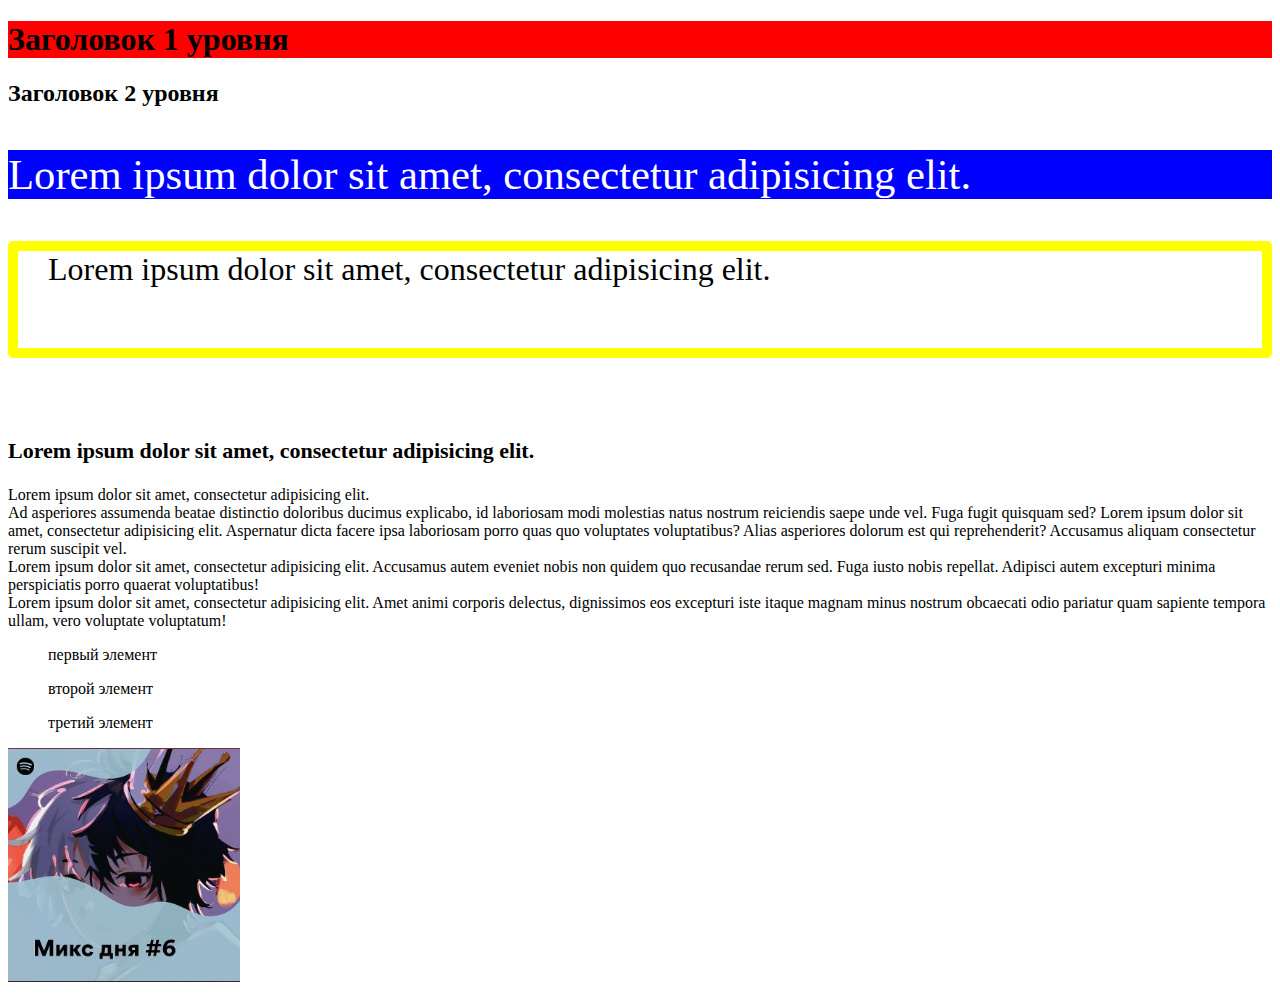
<file: DZ_2/DZ_2.html>
<!DOCTYPE html>
<html lang="en">
<head>
    <meta charset="UTF-8">
    <title>1 вебсайт</title>
    <link rel="stylesheet" href="DZ_2.css">
</head>
<body>
    <h1>Заголовок 1 уровня</h1>
    <h2>Заголовок 2 уровня</h2>
    <p class="paragraph-1">
        Lorem ipsum dolor sit amet, consectetur adipisicing elit.
    </p>
     <p class="paragraph-2">
        Lorem ipsum dolor sit amet, consectetur adipisicing elit.
    </p>
    <p class="paragraph-3">
        Lorem ipsum dolor sit amet, consectetur adipisicing elit.
    </p>

    <span>
        Lorem ipsum dolor sit amet, consectetur adipisicing elit.<br/> Ad asperiores assumenda beatae distinctio doloribus ducimus explicabo, id laboriosam modi molestias natus nostrum reiciendis saepe unde vel. Fuga fugit quisquam sed?
    </span>
    <span>
        Lorem ipsum dolor sit amet, consectetur adipisicing elit. Aspernatur dicta facere ipsa laboriosam porro quas quo voluptates voluptatibus? Alias asperiores dolorum est qui reprehenderit? Accusamus aliquam consectetur rerum suscipit vel.
    </span>

     <div>
         Lorem ipsum dolor sit amet, consectetur adipisicing elit. Accusamus autem eveniet nobis non quidem quo recusandae rerum sed. Fuga iusto nobis repellat. Adipisci autem excepturi minima perspiciatis porro quaerat voluptatibus!
     </div>
    <div>
        Lorem ipsum dolor sit amet, consectetur adipisicing elit. Amet animi corporis delectus, dignissimos eos excepturi iste itaque magnam minus nostrum obcaecati odio pariatur quam sapiente tempora ullam, vero voluptate voluptatum!
    </div>

    <ul>
        первый элемент
    </ul>
    <ul>
        второй элемент
    </ul>
    <ul>
        третий элемент
    </ul>

    <img src="Spotify_5YN9vkdx5B.png" width="232" height="234">
</body>
</html>
</file>
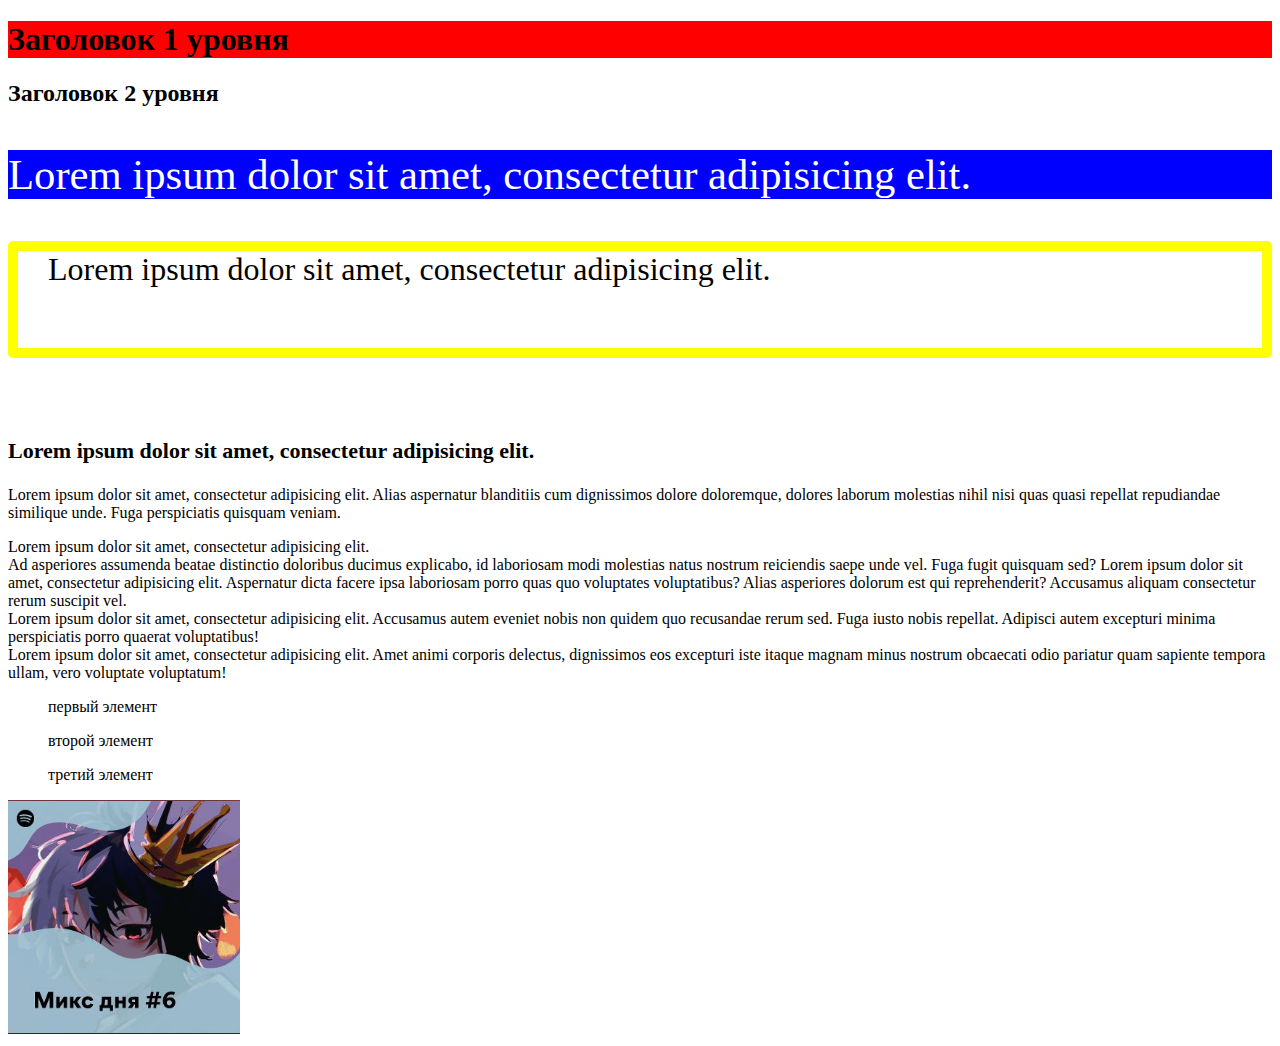
<file: DZ_2/DZ_2_2.html>
<!DOCTYPE html>
<html lang="en">
<head>
    <meta charset="UTF-8">
    <title>1 вебсайт</title>
    <link rel="stylesheet" href="DZ_2.css">
</head>
<body>
    <h1>Заголовок 1 уровня</h1>
    <h2>Заголовок 2 уровня</h2>
    <p class="paragraph-1">
        Lorem ipsum dolor sit amet, consectetur adipisicing elit.
    </p>
     <p class="paragraph-2">
        Lorem ipsum dolor sit amet, consectetur adipisicing elit.
    </p>
    <p class="paragraph-3">
        Lorem ipsum dolor sit amet, consectetur adipisicing elit.
    </p>
    <p class="paragraph-4">
        Lorem ipsum dolor sit amet, consectetur adipisicing elit. Alias aspernatur blanditiis cum dignissimos dolore doloremque, dolores laborum molestias nihil nisi quas quasi repellat repudiandae similique unde. Fuga perspiciatis quisquam veniam.
    </p>

    <span>
        Lorem ipsum dolor sit amet, consectetur adipisicing elit.<br/> Ad asperiores assumenda beatae distinctio doloribus ducimus explicabo, id laboriosam modi molestias natus nostrum reiciendis saepe unde vel. Fuga fugit quisquam sed?
    </span>
    <span>
        Lorem ipsum dolor sit amet, consectetur adipisicing elit. Aspernatur dicta facere ipsa laboriosam porro quas quo voluptates voluptatibus? Alias asperiores dolorum est qui reprehenderit? Accusamus aliquam consectetur rerum suscipit vel.
    </span>

     <div>
         Lorem ipsum dolor sit amet, consectetur adipisicing elit. Accusamus autem eveniet nobis non quidem quo recusandae rerum sed. Fuga iusto nobis repellat. Adipisci autem excepturi minima perspiciatis porro quaerat voluptatibus!
     </div>
    <div>
        Lorem ipsum dolor sit amet, consectetur adipisicing elit. Amet animi corporis delectus, dignissimos eos excepturi iste itaque magnam minus nostrum obcaecati odio pariatur quam sapiente tempora ullam, vero voluptate voluptatum!
    </div>

    <ul>
        первый элемент
    </ul>
    <ul>
        второй элемент
    </ul>
    <ul>
        третий элемент
    </ul>

    <img src="Spotify_5YN9vkdx5B.png" width="232" height="234">
</body>
</html>
</file>
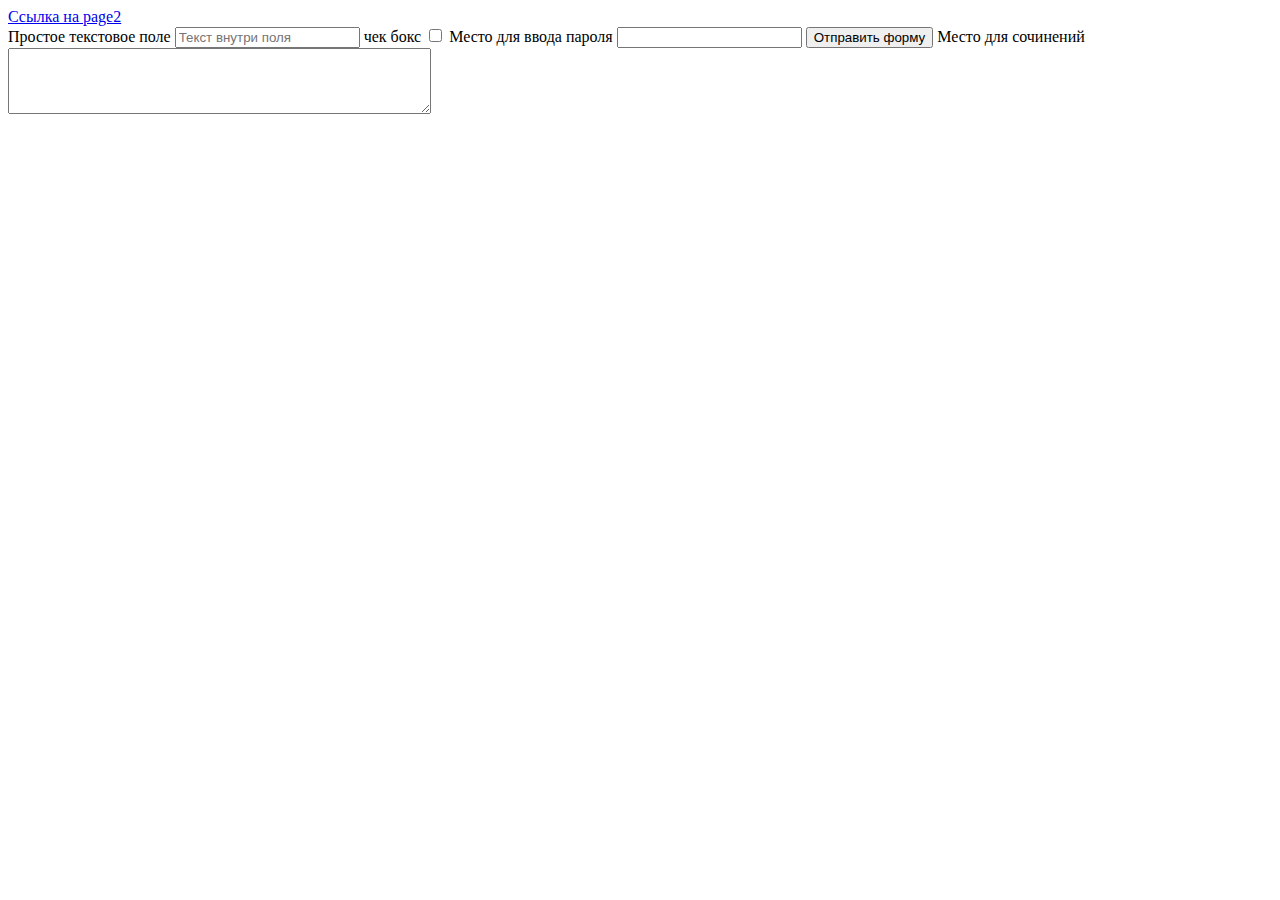
<file: DZ_3/DZ_3.html>
<!DOCTYPE html>
<html lang="en">
<head>
    <meta charset="UTF-8">
    <title>Page 1</title>
    <link href="https://cdn.jsdelivr.net/npm/bootstrap@5.3.1/dist/css/bootstrap.min.css" rel="stylesheet" integrity="sha384-4bw+/aepP/YC94hEpVNVgiZdgIC5+VKNBQNGCHeKRQN+PtmoHDEXuppvnDJzQIu9" crossorigin="anonymous">
</head>
<body>
<a href="page2.html" target="_blank"> Ссылка на page2</a>

<form>
    <label class="lead" for="field1">Простое текстовое поле</label>
    <input id="field1" class="form-control form-control-lg" type="text" placeholder="Текст внутри поля">

    <label class="lead" for="field2"> чек бокс</label>
    <input id="field2" type="checkbox">

    <labrl class="lead" for="field3">Место для ввода пароля</labrl>
    <input id="field3" class="form-control form-control-sm" type="password">

    <input class="btn btn-primary" type="button" value="Отправить форму">

    <label class="lead" for="field4">Место для сочинений</label>
    <textarea id="field4" rows="4" cols="50"></textarea><br>


</form>
</body>
</html>
</file>
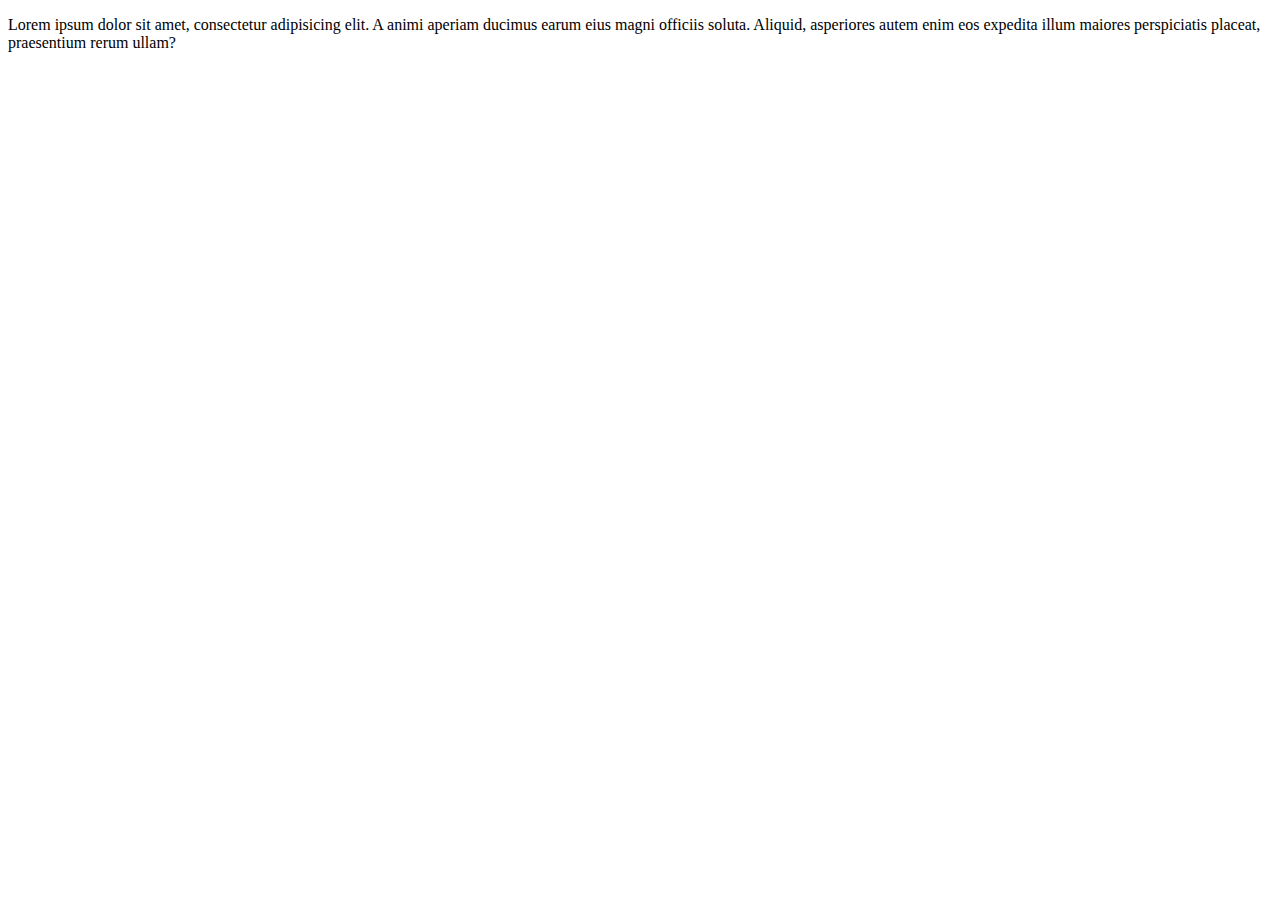
<file: DZ_3/DZ_3_2-1.html>
<!doctype html>
<html lang="en">
<head>
    <meta charset="UTF-8">
    <meta name="viewport"
          content="width=device-width, user-scalable=no, initial-scale=1.0, maximum-scale=1.0, minimum-scale=1.0">
    <meta http-equiv="X-UA-Compatible" content="ie=edge">
    <title>Document</title>
</head>
<body>
<p>
  Lorem ipsum dolor sit amet, consectetur adipisicing elit. A animi aperiam ducimus earum eius magni officiis soluta. Aliquid, asperiores autem enim eos expedita illum maiores perspiciatis placeat, praesentium rerum ullam?
</p>
</body>
</html>
</file>
<file: DZ_2/DZ_2.css>
h1{
   background: red
}

.paragraph-1{
    background: blue;
    font-size: 32pt;
    color: white;

}

.paragraph-2 {
    border: 10px solid yellow;
    border-radius: 5px;
    font-size: 24pt;
    margin-bottom: 60pt;
    padding-bottom: 60px;
    padding-left: 30px;
}

.paragraph-3{
    font-weight: bold;
    font-size: 22px;
    font-family: Courier Now
}
</file>
